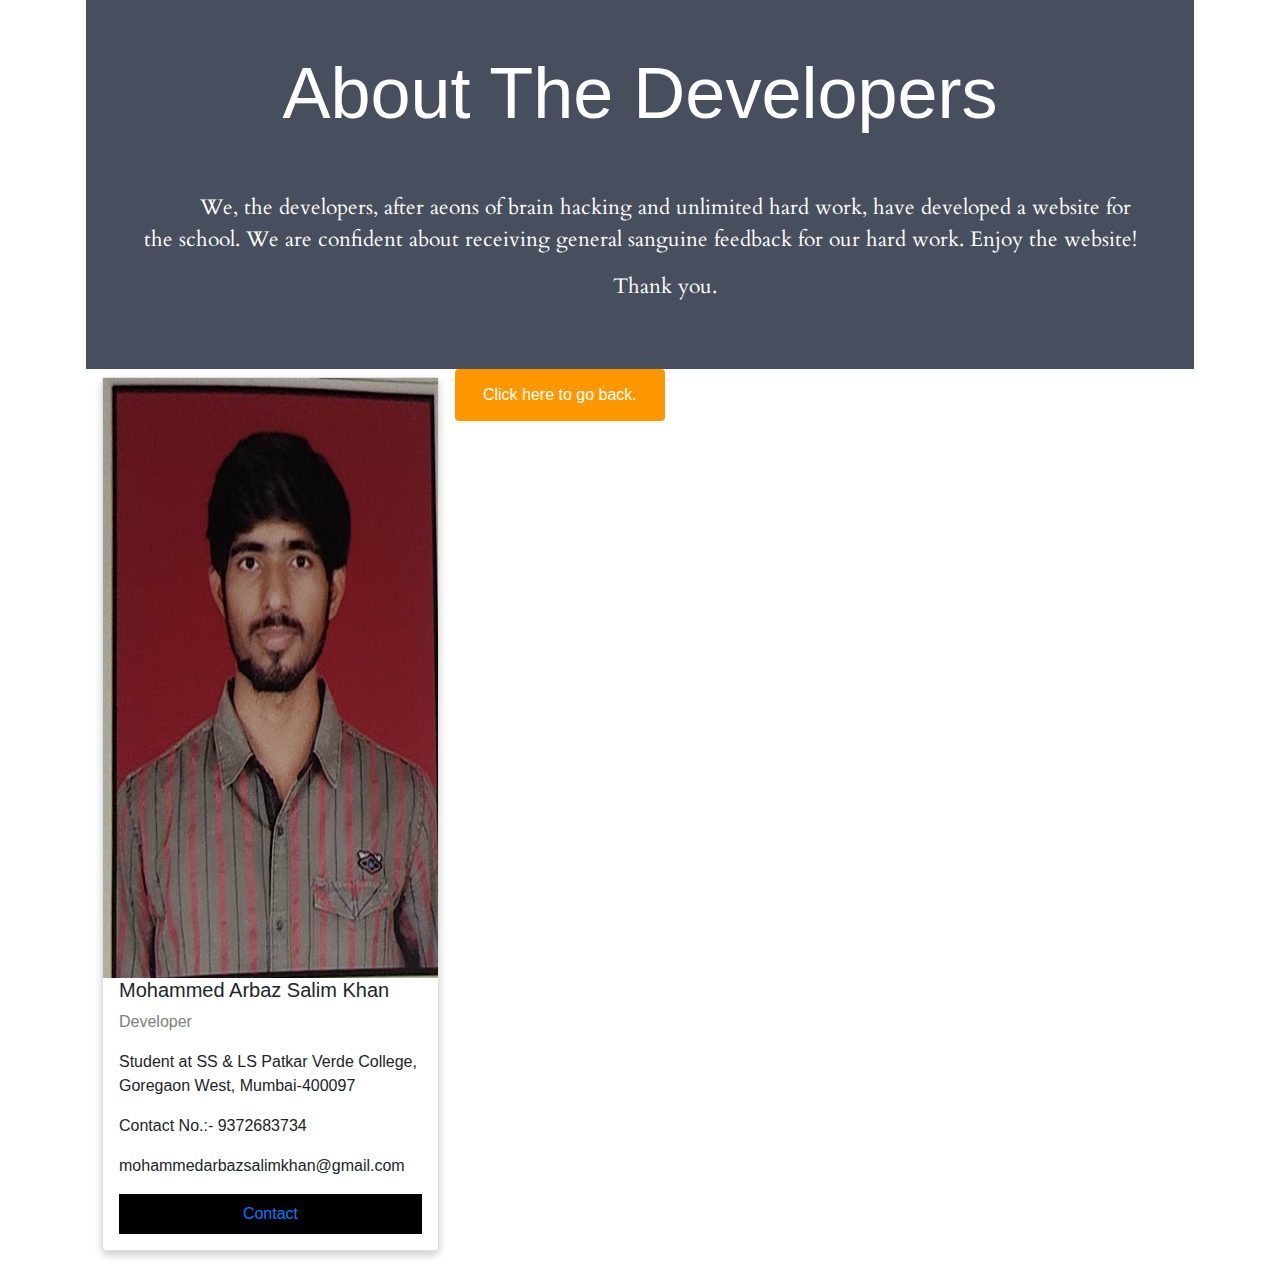
<file: aboutus.html>
<!DOCTYPE html>
<html lang="en">
<head>
  <meta charset="UTF-8">
  <meta name="viewport" content="width=device-width, initial-scale=1.0">
  <title>Developers</title>
  <link rel="stylesheet" href="https://stackpath.bootstrapcdn.com/bootstrap/4.4.1/css/bootstrap.min.css" integrity="sha384-Vkoo8x4CGsO3+Hhxv8T/Q5PaXtkKtu6ug5TOeNV6gBiFeWPGFN9MuhOf23Q9Ifjh" crossorigin="anonymous">
  <link rel="stylesheet" type="text/css" href="aboutus.css">
  <link href="https://fonts.googleapis.com/css?family=Cardo&display=swap" rel="stylesheet">
</head>
<body>

<div class="container">

  <div class="about-section">
    <h1 class="display-3">About The Developers</h1><br><br>
    <p class="a">We, the developers, after aeons of brain hacking and unlimited hard work, have developed a website for the school. We are confident about receiving general sanguine feedback for our hard work. Enjoy the website!</p>
    <p class="a">Thank you.</p>
  </div>

  <!-- Arbaz Khan -->
  <div class="column">
    <div class="card">
      <img src="my.jpg" alt="Arbaz's Photo" style="width:100%">
      <div class="container">
        <h5>Mohammed Arbaz Salim Khan</h5>
        <p class="title">Developer</p>
        <p>Student at SS & LS Patkar Verde College, Goregaon West, Mumbai-400097</p>
        <p>Contact No.:- 9372683734</p>
        <p>mohammedarbazsalimkhan@gmail.com</p>
        <p><button class="button"><a href="https://www.linkedin.com/in/mohammed-arbaz-salim-khan-514718192/">Contact</a></button></p>
      </div>
    </div>
  </div>

  <a href="index.html"><button class="btn warning">Click here to go back.</button></a>

</div><!-- /.container -->

</body>
</html>
</file>
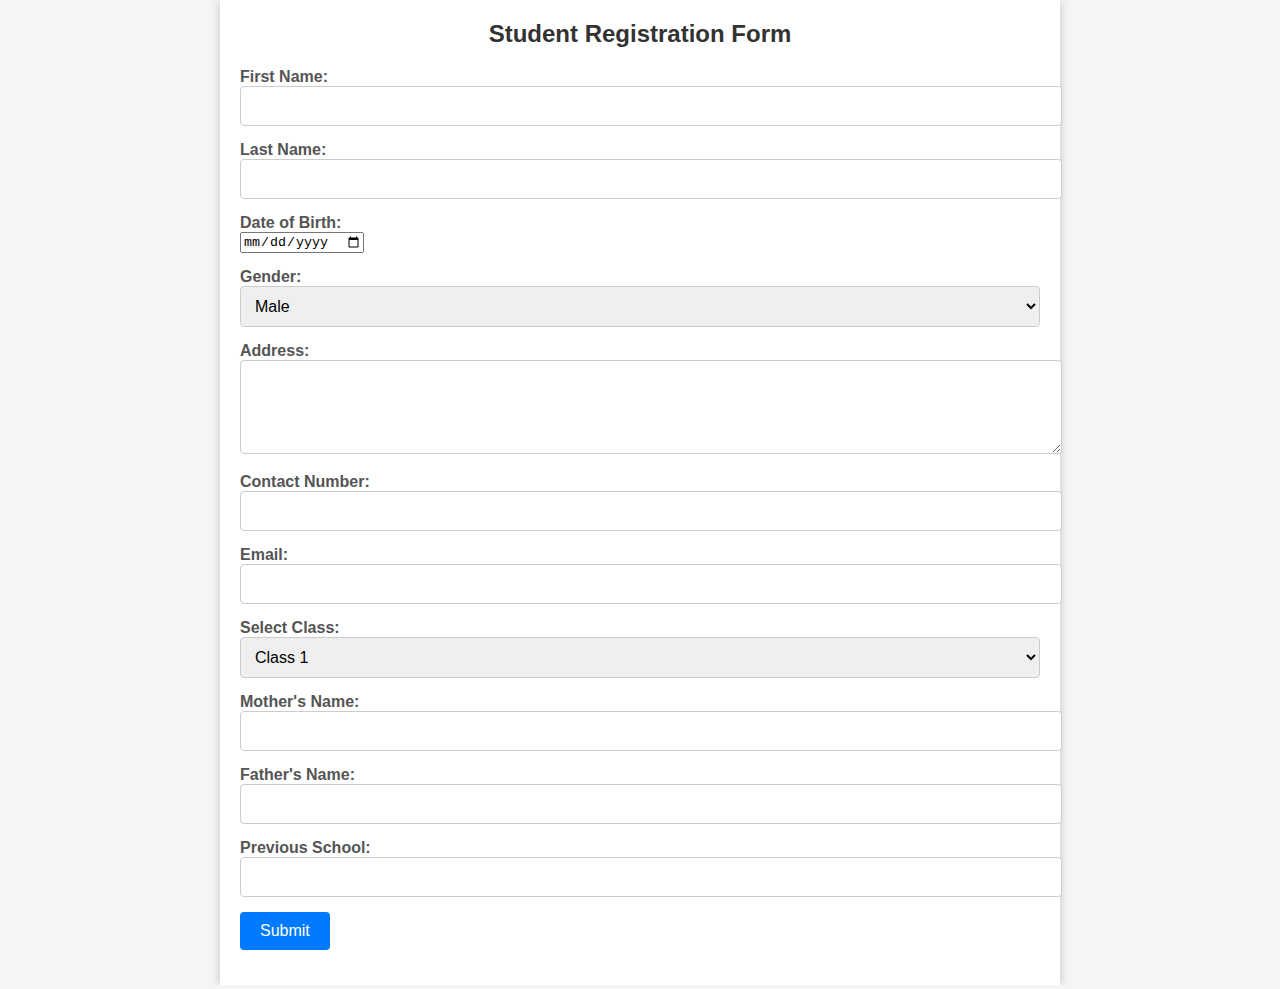
<file: registration.html>
<!DOCTYPE html>
<html lang="en">
<head>
    <meta charset="UTF-8">
    <meta name="viewport" content="width=device-width, initial-scale=1.0">
    <title>Student Registration</title>
    <link rel="stylesheet" href="style.css"> <!-- Include your custom styles here -->
</head>
<body>
    <div class="container">
        <h1 class="registration-heading">Student Registration Form</h1>
        <form action="process_registration.php" method="POST" class="registration-form">
            <div class="form-group">
                <label for="first_name">First Name:</label>
                <input type="text" id="first_name" name="first_name" required>
            </div>

            <div class="form-group">
                <label for="last_name">Last Name:</label>
                <input type="text" id="last_name" name="last_name" required>
            </div>

            <div class="form-group">
                <label for="date_of_birth">Date of Birth:</label>
                <input type="date" id="date_of_birth" name="date_of_birth" required>
            </div>

            <div class="form-group">
                <label for="gender">Gender:</label>
                <select id="gender" name="gender">
                    <option value="male">Male</option>
                    <option value="female">Female</option>
                    <option value="other">Other</option>
                </select>
            </div>

            <div class="form-group">
                <label for="address">Address:</label>
                <textarea id="address" name="address" rows="4" required></textarea>
            </div>

            <div class="form-group">
                <label for="contact_number">Contact Number:</label>
                <input type="tel" id="contact_number" name="contact_number" required>
            </div>

            <div class="form-group">
                <label for="email">Email:</label>
                <input type="email" id="email" name="email" required>
            </div>

            <div class="form-group">
                <label for="class">Select Class:</label>
                <select id="class" name="class">
                    <option value="1">Class 1</option>
                    <option value="2">Class 2</option>
                    <option value="3">Class 3</option>
                    <option value="4">Class 4</option>
                    <option value="5">Class 5</option>
                    <option value="6">Class 6</option>
                    <option value="7">Class 7</option>
                    <option value="8">Class 8</option>
                    <option value="9">Class 9</option>
                    <option value="10">Class 10</option>
                </select>
            </div>

            <div class="form-group">
                <label for="mother_name">Mother's Name:</label>
                <input type="text" id="mother_name" name="mother_name" required>
            </div>

            <div class="form-group">
                <label for="father_name">Father's Name:</label>
                <input type="text" id="father_name" name="father_name" required>
            </div>

            <div class="form-group">
                <label for="previous_school">Previous School:</label>
                <input type="text" id="previous_school" name="previous_school" required>
            </div>

            <div class="form-group">
                <input type="submit" value="Submit" class="submit-button">
            </div>
        </form>
    </div>



</body>
</html>
</file>
<file: aboutus.css>
body {
  font-family: Arial, Helvetica, sans-serif;
  margin: 0;
}

html {
  box-sizing: border-box;
}

*, *:before, *:after {
  box-sizing: inherit;
}

.column {
  float: left;
  width: 33.3%;
  margin-bottom: 16px;
  padding: 0 8px;
}

.card {
  box-shadow: 0 4px 8px 0 rgba(0, 0, 0, 0.2);
  margin: 8px;
}

.about-section {
  padding: 50px;
  text-align: center;
  background-color: #474e5d;
  color: white;
}

.container {
  padding: 0 16px;
}

.container::after, .row::after {
  content: "";
  clear: both;
  display: table;
}

.title {
  color: grey;
}

.button {
  border: none;
  outline: 0;
  display: inline-block;
  padding: 8px;
  color: white;
  background-color: #000;
  text-align: center;
  cursor: pointer;
  width: 100%;
}
a:hover {
  color: white;
  text-decoration: underline;
}

.button:hover {
  background-color: #555;
}

@media screen and (max-width: 650px) {
  .column {
    width: 100%;
    display: block;
  }
}
.row {
  display: flex;
}
a:hover{
  text-decoration: none;
  color: white;
}

.column {
  flex: 50%;
}
img{
  width: 200px;
  height: 600px;
}
.a{
  font-size: 21px;
  font-family: Cardo;
  text-indent: 50px;
}
.btn {
  border: none; /* Remove borders */
  color: white; /* Add a text color */
  padding: 14px 28px; /* Add some padding */
  cursor: pointer; /* Add a pointer cursor on mouse-over */
}
.warning {background-color: #ff9800;} /* Orange */
.warning:hover {background: #e68a00;}
</file>
<file: style.css>
/* Reset some default browser styles */
body, h1, h2, h3, p, ul, li {
    margin: 0;
    padding: 0;
}

/* Set a background color for the page */
body {
    background-color: #f5f5f5;
    font-family: Arial, sans-serif;
}

/* Center the form container */
.container {
    max-width: 800px;
    margin: 0 auto;
    padding: 20px;
    background-color: #fff;
    box-shadow: 0 0 10px rgba(0, 0, 0, 0.2);
}

/* Style the registration heading */
.registration-heading {
    text-align: center;
    font-size: 24px;
    margin-bottom: 20px;
    color: #333;
}

/* Style form fields and labels */
.form-group {
    margin-bottom: 15px;
}

label {
    display: block;
    font-weight: bold;
    color: #555;
}

input[type="text"],
input[type="email"],
input[type="tel"],
select,
textarea {
    width: 100%;
    padding: 10px;
    border: 1px solid #ccc;
    border-radius: 4px;
    font-size: 16px;
}

/* Style the submit button */
.submit-button {
    background-color: #007bff;
    color: #fff;
    padding: 10px 20px;
    border: none;
    border-radius: 4px;
    font-size: 16px;
    cursor: pointer;
}

/* Style the submit button on hover */
.submit-button:hover {
    background-color: #0056b3;
}

/* Responsive styles for small screens */
@media (max-width: 768px) {
    .container {
        padding: 10px;
    }
}


body {
    background-color: #f5f5f5;
    font-family: Arial, sans-serif;
}
</file>
